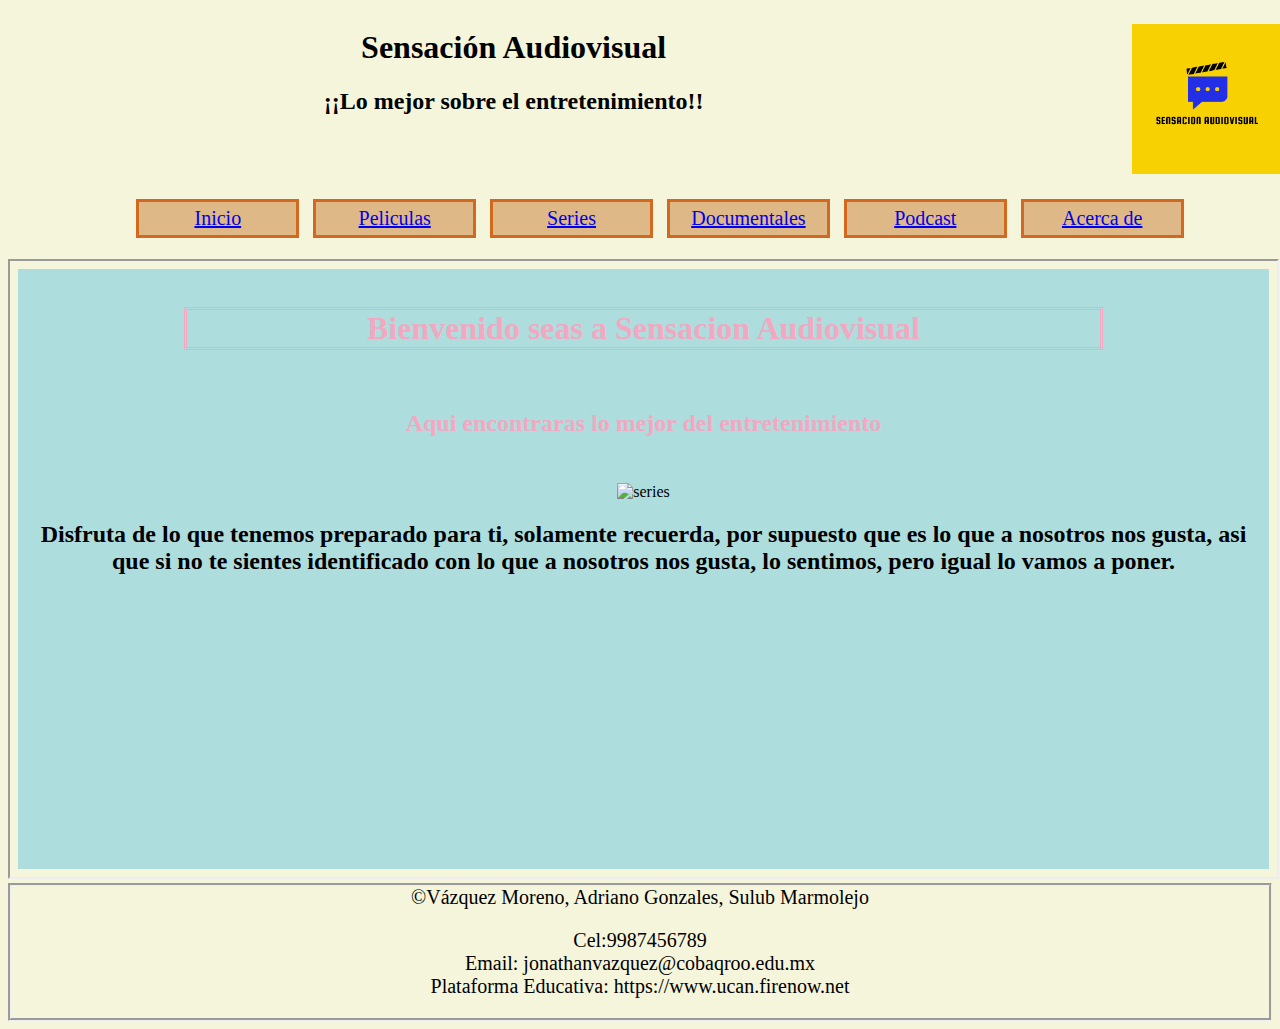
<file: index.html>
<!Doctype html>
<html lang="es">
    <head>
        <title>Sensación Audiovisual</title>
        <meta charset="utf-8">
        <link rel="stylesheet" href="estilo/estilosindex.css">
        <link rel="icon" href="imagenes/logosensacionaudiovisual.jpg">
    </head>
    <body id="body">
        <header>
            <div id="titulo">
            <h1>Sensación Audiovisual</h1>
            <h2>¡¡Lo mejor sobre el entretenimiento!!</h2>
            </div>
            <figure id="logo1">
                <img src="imagenes/logosensacionaudiovisual.png" alt="Logo sensación audiovisual" width="150px">
            </figure>
        </header>
        <nav id="barra">
            <ul>
                <a href="Inicio.html" target="marcodatos" class="menu" >Inicio</a>
                <a href="marcopeli.html" target="marcodatos" class="menu">Peliculas</a>
                <a href="series.html" target="marcodatos" class="menu" >Series</a>
                <a href="documentales.html" target="marcodatos" class="menu" >Documentales</a>
                <a href="podcast.html"target="marcodatos" class="menu" >Podcast</a>
                <a href="acercade.html"target="marcodatos" class="menu" >Acerca de</a>
            </ul>
        </nav>
        <main>
            
            <iframe  src="Inicio.html" name="marcodatos" id="marco"></iframe>
        </main>
        <footer id="pie">
            &copy;Vázquez Moreno, Adriano Gonzales, Sulub Marmolejo
            <p>
            Cel:9987456789 <br>
            Email: jonathanvazquez@cobaqroo.edu.mx <br>
            Plataforma Educativa: https://www.ucan.firenow.net <br>
            </p>
        </footer>
    </body>
</html>
</file>
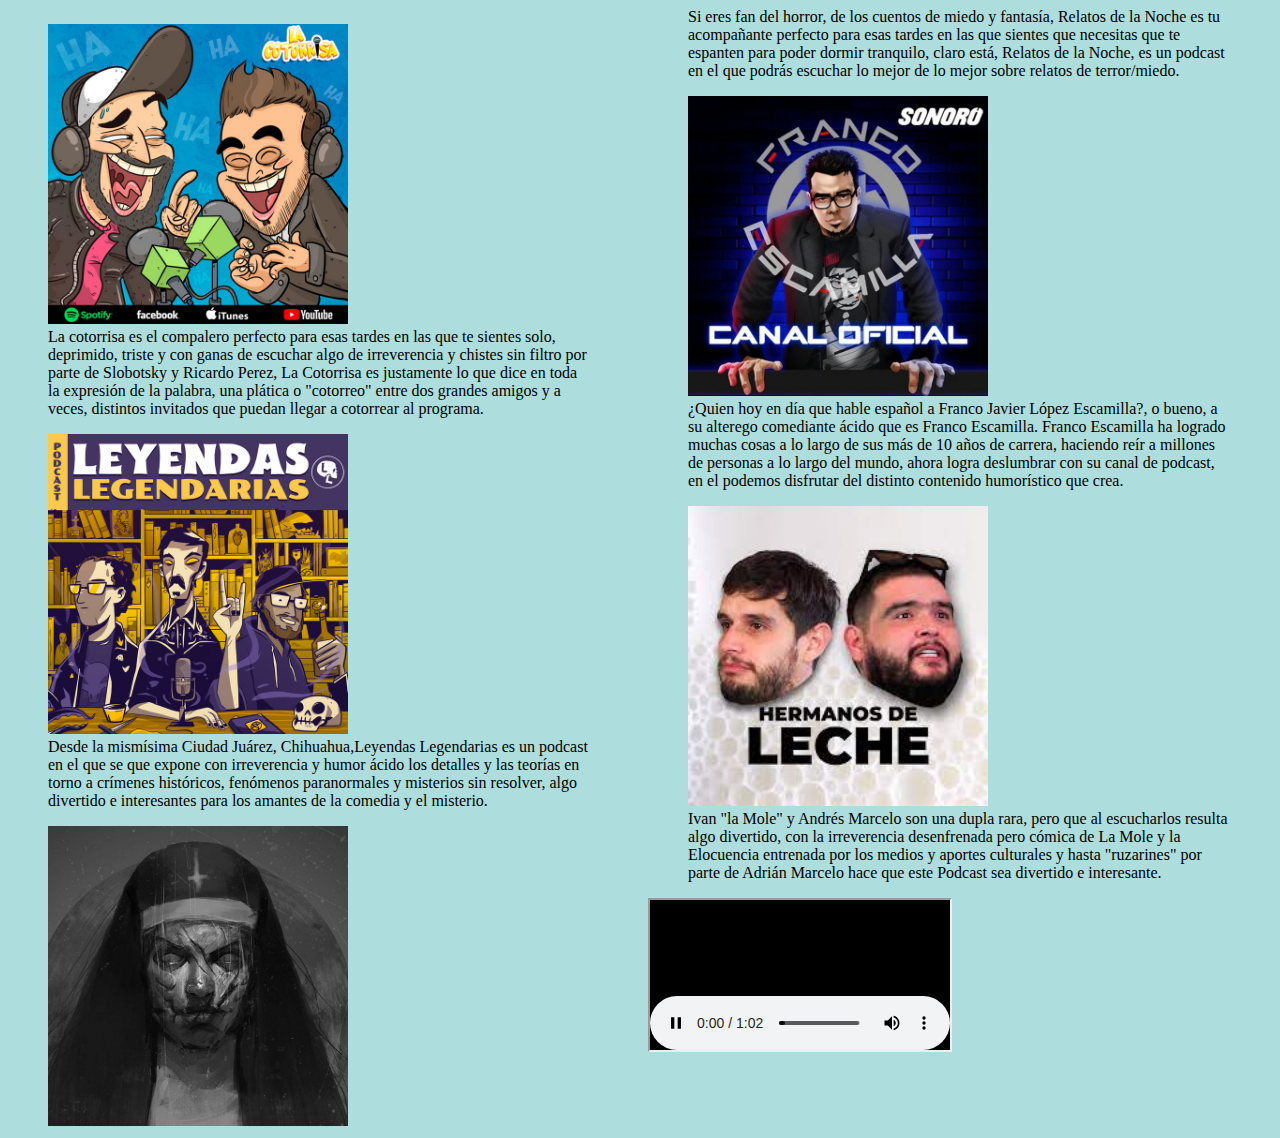
<file: podcast.html>
<!Doctype html>
<html>
    <head>
        <meta charset="utf-8">
        <link rel=stylesheet href="estilo/estilomarcoseries.css">
    </head>
    <body>
        <main>
            <section id="imges">
                <figure>
                    <img src="imagenes/lacotorrisa.jfif" width="300px" alt="La Cotorrisa">
                    <figcaption>La cotorrisa es el compalero perfecto para esas tardes en las que te sientes solo, deprimido, triste y con ganas de escuchar algo de irreverencia y chistes sin filtro por parte de Slobotsky y Ricardo Perez, La Cotorrisa es justamente lo que dice en toda la expresión de la palabra, una plática o "cotorreo" entre dos grandes amigos y a veces, distintos invitados que puedan llegar a cotorrear al programa.</figcaption>
                </figure>
                <figure>
                    <img src="imagenes/leyendaslegendarias.jfif" width="300px" alt="Leyendas Legendarias">
                     <figcaption>Desde la mismísima Ciudad Juárez, Chihuahua,Leyendas Legendarias es un podcast en el que se que expone con irreverencia y humor ácido los detalles y las teorías en torno a crímenes históricos, fenómenos paranormales y misterios sin resolver, algo divertido e interesantes para los amantes de la comedia y el misterio.</figcaption>
                </figure>
                <figure>
                    <img src="imagenes/relatosdelanoche.jpg" width="300px" alt="Relatos de la Noche">
                     <figcaption>Si eres fan del horror, de los cuentos de miedo y fantasía, Relatos de la Noche es tu acompañante perfecto para esas tardes en las que sientes que necesitas que te espanten para poder dormir tranquilo, claro está, Relatos de la Noche, es un podcast en el que podrás escuchar lo mejor de lo mejor sobre relatos de terror/miedo.</figcaption>
                </figure>
                <figure>
                    <img src="imagenes/francoescamilla.jfif" width="300px" alt="Franco Escamilla Canal Oficial">
                     <figcaption>¿Quien hoy en día que hable español a Franco Javier López Escamilla?, o bueno, a su alterego comediante ácido que es Franco Escamilla. Franco Escamilla ha logrado muchas cosas a lo largo de sus más de 10 años de carrera, haciendo reír a millones de personas a lo largo del mundo, ahora logra deslumbrar con su canal de podcast, en el podemos disfrutar del distinto contenido humorístico que crea.</figcaption>
                </figure>
                <figure>
                    <img src="imagenes/hermanos.jfif" width="300px" alt="Hermanos de Leche">
                     <figcaption>Ivan "la Mole" y Andrés Marcelo son una dupla rara, pero que al escucharlos resulta algo divertido, con la irreverencia desenfrenada pero cómica de La Mole y la Elocuencia entrenada por los medios y aportes culturales y hasta "ruzarines" por parte de Adrián Marcelo hace que este Podcast sea divertido e interesante.</figcaption>
                </figure>
                
                <div>
                <iframe src="videos/audiopodcast.m4a"></iframe>
                </div>
            </section>
        </main>
    </body>
</html>
</file>
<file: estilo/estilosindex.css>
#body {
    background-color:beige;
}
#titulo {
    display:inline-block;
    width:80%;
    text-align:center;
    font-family:cursive;
}
#logo1 {
    display:inline-block;
    width: 12%;
    width:100px;
    float:right;
}
#barra {
    clear:both;
    text-align: center;
}
.menu {
    display:inline-block;
    width:12%;
    background-color:burlywood;
    font-size:20px;
    text-align:center;
    border:solid;
    border-color:chocolate;
    padding:5px;
    margin:5px;
    font-family:cursive;
}
#marco {
    width:99%;
    padding:8px;
    height:600px;
}
#pie {
    text-align:center;
    font-size: 20px;
    border:groove;
}
</file>
<file: estilo/estilomarcoseries.css>
html{
    background-color:#aedddd;
}
#imges{
    column-count: 2;
}
</file>
